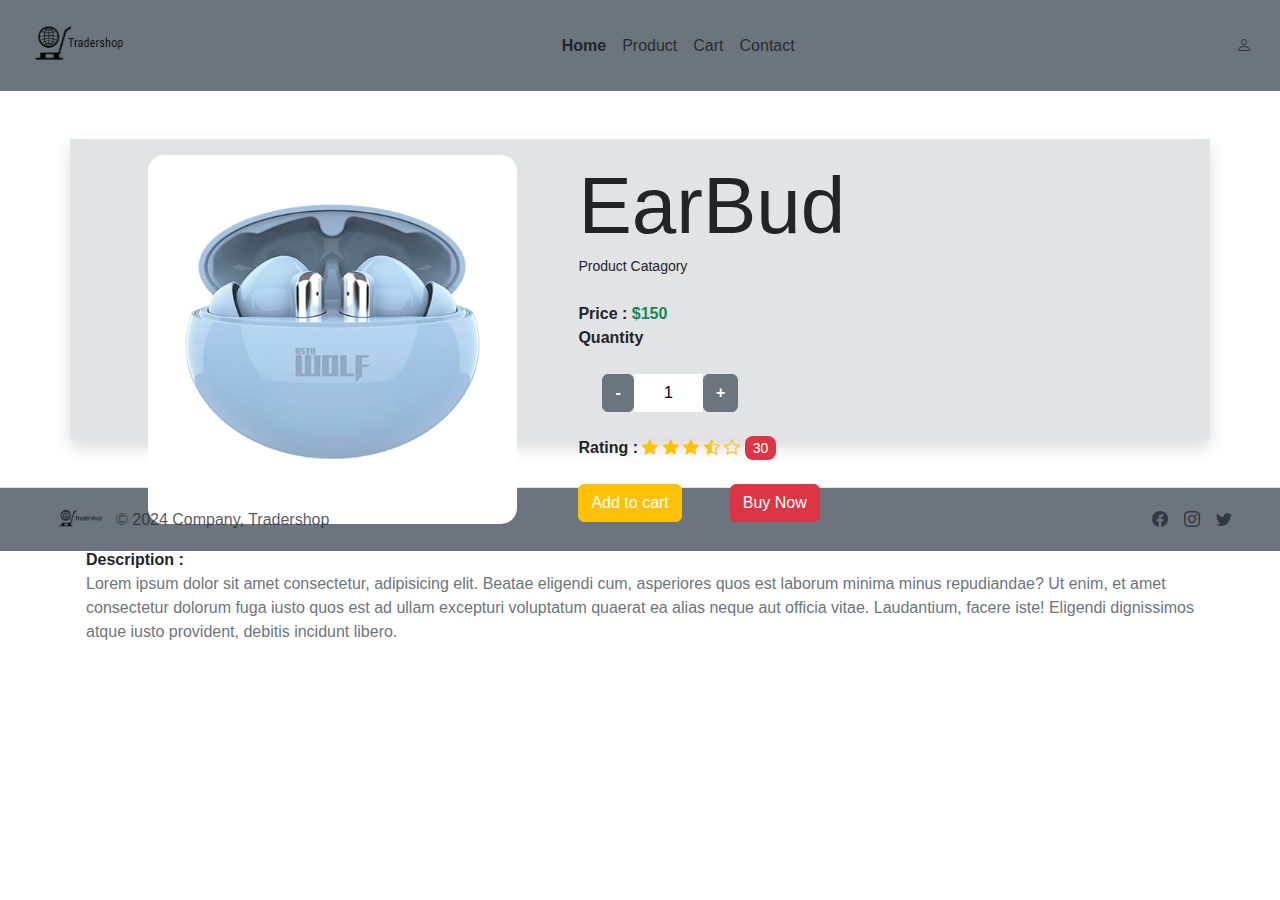
<file: ecommerce_project/productdetails.html>
<!doctype html>
<html lang="en">
  <head>
    <meta charset="utf-8">
    <meta name="viewport" content="width=device-width, initial-scale=1">
    <title>Traderbrand</title>

    <!-- CDN link for Bootstrap -->

    <link href="https://cdn.jsdelivr.net/npm/bootstrap@5.3.3/dist/css/bootstrap.min.css" rel="stylesheet" integrity="sha384-QWTKZyjpPEjISv5WaRU9OFeRpok6YctnYmDr5pNlyT2bRjXh0JMhjY6hW+ALEwIH" crossorigin="anonymous">

    <!-- favicon -->
    <link rel="shortcut icon" href="./image/logo.png" type="image/x-icon">

    <!-- CDN icon -->
    <link rel="stylesheet" href="https://cdn.jsdelivr.net/npm/bootstrap-icons@1.11.3/font/bootstrap-icons.min.css">

    <!-- custom css -->
    <link rel="stylesheet" href="style.css">

    <!-- owl carousel -->
    <link rel="stylesheet" href="https://cdnjs.cloudflare.com/ajax/libs/OwlCarousel2/2.3.4/assets/owl.carousel.css" integrity="sha512-UTNP5BXLIptsaj5WdKFrkFov94lDx+eBvbKyoe1YAfjeRPC+gT5kyZ10kOHCfNZqEui1sxmqvodNUx3KbuYI/A==" crossorigin="anonymous" referrerpolicy="no-referrer" />

    <!-- theme -->
    <link rel="stylesheet" href="https://cdnjs.cloudflare.com/ajax/libs/OwlCarousel2/2.3.4/assets/owl.theme.default.css" integrity="sha512-OTcub78R3msOCtY3Tc6FzeDJ8N9qvQn1Ph49ou13xgA9VsH9+LRxoFU6EqLhW4+PKRfU+/HReXmSZXHEkpYoOA==" crossorigin="anonymous" referrerpolicy="no-referrer" />

  </head>
  <body>

    <!-- header start ------------------------------------------->
    <header class="bg-secondary">
      <nav class="navbar navbar-expand-lg">
          <div class="container-fluid">
              <a class="navbar-brand" href="index.html">
                  <img src="./image/logo.png" alt="logo" width="100%" height="65px">
              </a>
            <button class="navbar-toggler bg-info" type="button" data-bs-toggle="collapse" data-bs-target="#navbarTogglerDemo01" aria-controls="navbarTogglerDemo01" aria-expanded="false" aria-label="Toggle navigation">
              <span class="navbar-toggler-icon"></span>
            </button>
            <div class="collapse navbar-collapse" id="navbar">
              <ul class="navbar-nav m-auto my-2 my-lg-0 navbar-nav-scroll" style="--bs-scroll-height: 100px;">
                <li class="nav-item">
                  <a class="nav-link active fw-bold text-dark" aria-current="page" href="index.html">Home</a>
                </li>
                <li class="nav-item">
                  <a class="nav-link" href="product.html">Product</a>
                </li>
                <li class="nav-item">
                  <a class="nav-link" href="cart.html">Cart</a>
                </li>
                <li class="nav-item">
                  <a class="nav-link" href="contact.html">Contact</a>
                </li>
              </ul>
              <div class="d-flex p-3">
                <ul class="list-unstyled ms-3 mb-0">
                    <li>
                        <a class="text-body-secondary" href="login.html">
                            <i class="bi bi-person"></i>
                        </a>
                    </li>
                </ul>
              </div>            
            </div>
          </div>
        </nav>
    </header>

    <!-- header end---------------------------------------------->


    <!-- start of main section -->
    <main>
      <div class="container my-5 bg-secondary-subtle p-3 shadow ">
          <div class="d-flex justify-content-evenly align-items-center">
              <div class="image col-md-4">
                  <img src="./image/p1.jpg" alt="product" width="100%" height="100%" class="rounded-4">

              </div>
              <div class="col-md-6">
                  <h2 class="m-0">EarBud</h2>
                  <small>Product Catagory</small>

                  <p class="fw-bold mt-4 mb-0">Price : <span class="text-success">$150</span></p>
                  <p class="fw-bold m-0">Quantity</p>
                  <div class="d-flex w-50 m-4">
                      <button class="btn btn-secondary fw-bold">-</button>
                      <input type="text" value="1" readonly class="w-25 border-0 text-center">
                      <button class="btn btn-secondary fw-bold">+</button>
                  </div>

                  <p class="fw-bold">Rating :
                      <span class="text-warning">
                          <i class="bi bi-star-fill"></i>
                          <i class="bi bi-star-fill"></i>
                          <i class="bi bi-star-fill"></i>
                          <i class="bi bi-star-half"></i>
                          <i class="bi bi-star"></i>
                          <small class="bg-danger text-white px-2 py-1 rounded-3 fw-lighter">30</small>
                      </span>
                  </p>
                  <div class="d-flex mt-4">
                      <button class="btn btn-warning text-white me-5">Add to cart</button>
                      <button class="btn btn-danger">Buy Now</button>
                  </div>
              </div>
          </div>
          <p class="fw-bold mt-4 mb-0">Description :</p>
          <p class="text-secondary">Lorem ipsum dolor sit amet consectetur, adipisicing elit. Beatae eligendi cum, asperiores quos est laborum minima minus repudiandae? Ut enim, et amet consectetur dolorum fuga iusto quos est ad ullam excepturi voluptatum quaerat ea alias neque aut officia vitae. Laudantium, facere iste! Eligendi dignissimos atque iusto provident, debitis incidunt libero.</p>
      </div>
  </main>

 <!-- end of main section -->


    <!-- footer start----------------------------------->
<footer class="d-flex flex-wrap justify-content-between align-items-center py-3 px-5 mt-4 border-top bg-secondary">
    <div class="col-md-4 d-flex align-items-center">
      <a href="/" class="mb-3 me-2 mb-md-0 text-body-secondary text-decoration-none lh-1">
        <img src="./image/logo.png" alt="" width="60px">

      </a>
      <span class="mb-3 mb-md-0 text-body-secondary">&copy; 2024 Company, Tradershop</span>
    </div>

    <ul class="nav col-md-4 justify-content-end list-unstyled d-flex">
      <li class="ms-3"><a class="text-body-secondary" href="#"><i class="bi bi-facebook"></i></a></li>
      <li class="ms-3"><a class="text-body-secondary" href="#"><i class="bi bi-instagram"></i></a></li>
      <li class="ms-3"><a class="text-body-secondary" href="#"><i class="bi bi-twitter"></i></a></li>
    </ul>
  </footer>

  <!-- footer end------------------------------------------------>




    <!-- CDN for Bootstrap JS -->
   
  <script src="https://cdn.jsdelivr.net/npm/bootstrap@5.3.3/dist/js/bootstrap.bundle.min.js" integrity="sha384-YvpcrYf0tY3lHB60NNkmXc5s9fDVZLESaAA55NDzOxhy9GkcIdslK1eN7N6jIeHz" crossorigin="anonymous"></script>
</body>


</html>
</file>
<file: ecommerce_project/style.css>
*{
    margin: 0;
    box-sizing: border-box;
    font-family: Arial, Helvetica, sans-serif;
}
/* .carousel-item{
    height: 80vh;
    width: 90%;
    margin: 50px 75px auto;
} */
.carousel-item img{
    height: 100%;
    width: 100%;
}
.carousel > button{
    opacity: 0%;
}
.banner-text{
    top: 32%;
    left: 10%;
}
.container{
    width: 100%;
    height: 300px;
}
#arrivals .card{
    width: 280px;
    height: 340px;
}
#arrivals .card img{
    width: 60%;
    height: 50%;
    margin: 10px auto;
}
.catagory p{
    margin: 0;
}
h2{
    font-size: 80px;
}
/* p{
    font-size: 40px;
} */
form{
    box-shadow: 0 0 20px;
    padding: 30px;
    width: 500px;
    height: 400px;
    margin: 7% auto;
    border-radius: 40px;
    background: linear-gradient(darkgray, gray);
}
form h2{
    text-align: center;
    color: white;
}
form input{
    height: 50px;
    width: 95%;
    margin-top: 30px;
    border: none;
    box-shadow: 0 0 10px black;
    border-radius: 20px;
    padding: 0 20px;
    font-size: 17px;
    background: transparent;
}
form input:hover{
    box-shadow: 0 0 10px black;
}
form input[type="submit"]{
    background: gray;
    box-shadow: 0 0 0;
    margin-bottom: 20px;
}
form input:focus{
    outline: none;
    border-bottom: 2px solid black;
}
form input::placeholder{
    color: wheat;
}
</file>
